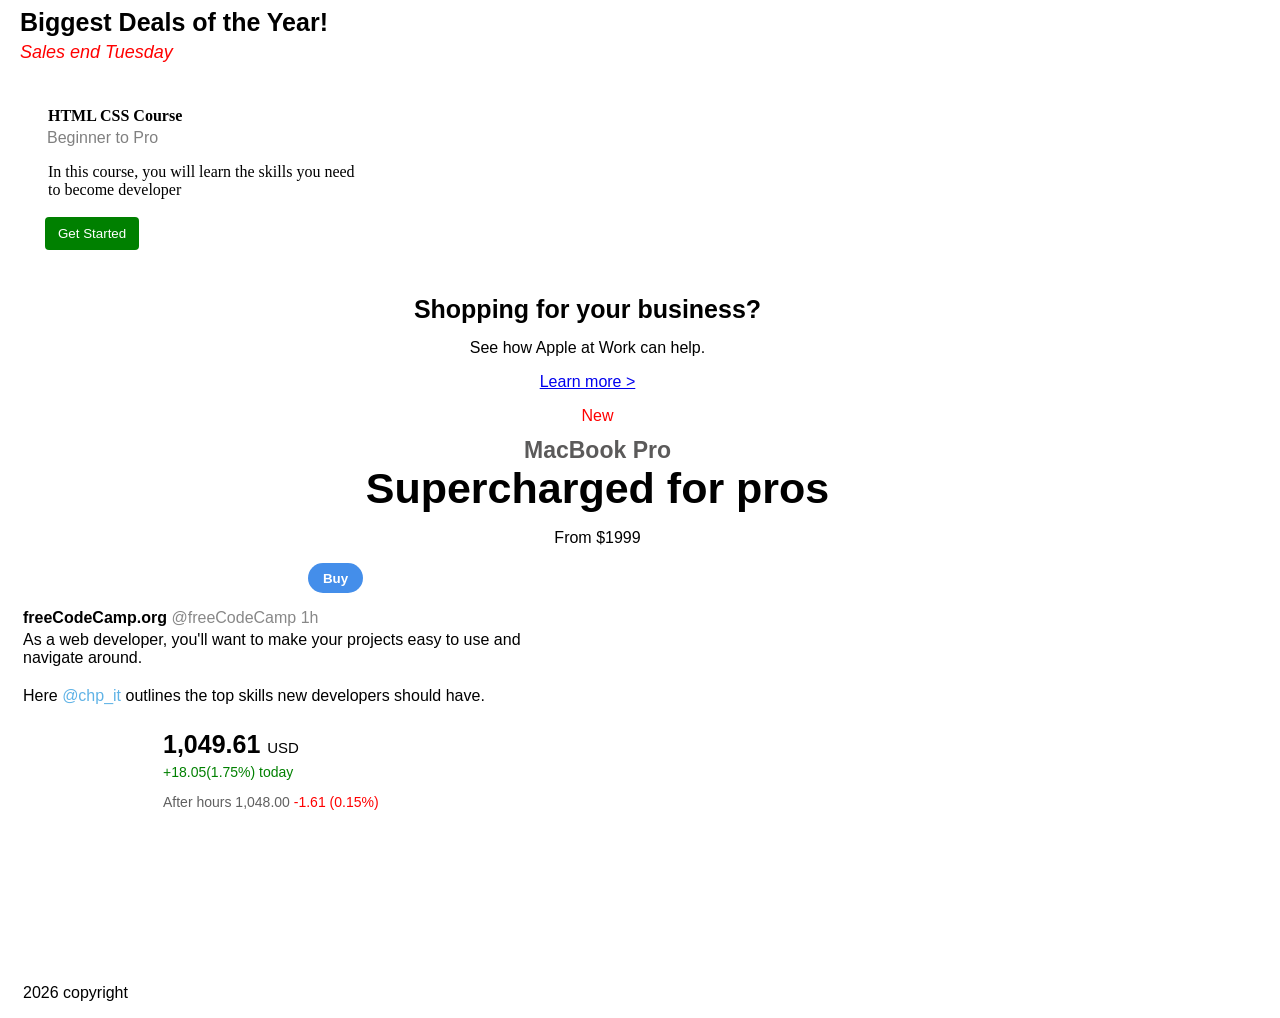
<file: index.html>
<!DOCTYPE html>
<html>
    <head>
    <title>My first website</title>
    <link rel="stylesheet" href="text.css" 
    </head>

    <body>
        <p class="biggest-deal-ever">Biggest Deals of the Year!</p>
        <p class="sales">Sales end Tuesday</p>
        <p class="htmlcss">HTML CSS Course</p>
        <p class="beginner">Beginner to Pro</p>
        <p class="skills">In this course, you will learn the skills you need to become developer</p><br>
        <button class="button">Get Started</button>
        <p class="shopping">Shopping for your business?</p>
        <p class="applework">See how Apple at Work can help.</p>
        <p class="learnmore"><a href="https://apple.com" target="_blank">Learn more &gt;</a></p>
        <p class="new">New</p>
        <p class="macbook">MacBook Pro</p>
        <p class="supercharged">Supercharged for pros</p>
        <p class="from">From $1999</p>
        <button class="buy">Buy</button>
        <p class="freecode">freeCodeCamp.org <span class="camp">@freeCodeCamp 1h</span></p>
        <p class="webdeveloper">As a web developer, you'll want to make your projects easy to use and navigate around.</p>
        <p>Here <span class="chpit">@chp_it</span> outlines the top skills new developers should have.</p>
        <p class="usdt">1,049.61 <span class="usd">USD</span></p>
        <p class="today">+18.05(1.75%) today</p>
        <p class="afterhours">After hours 1,048.00<span class="redcolors"> -1.61 (0.15%)</span></p><br><br><br><br><br><br><br><br>
        <p>2026 copyright</p>
    </body>
</html>
</file>
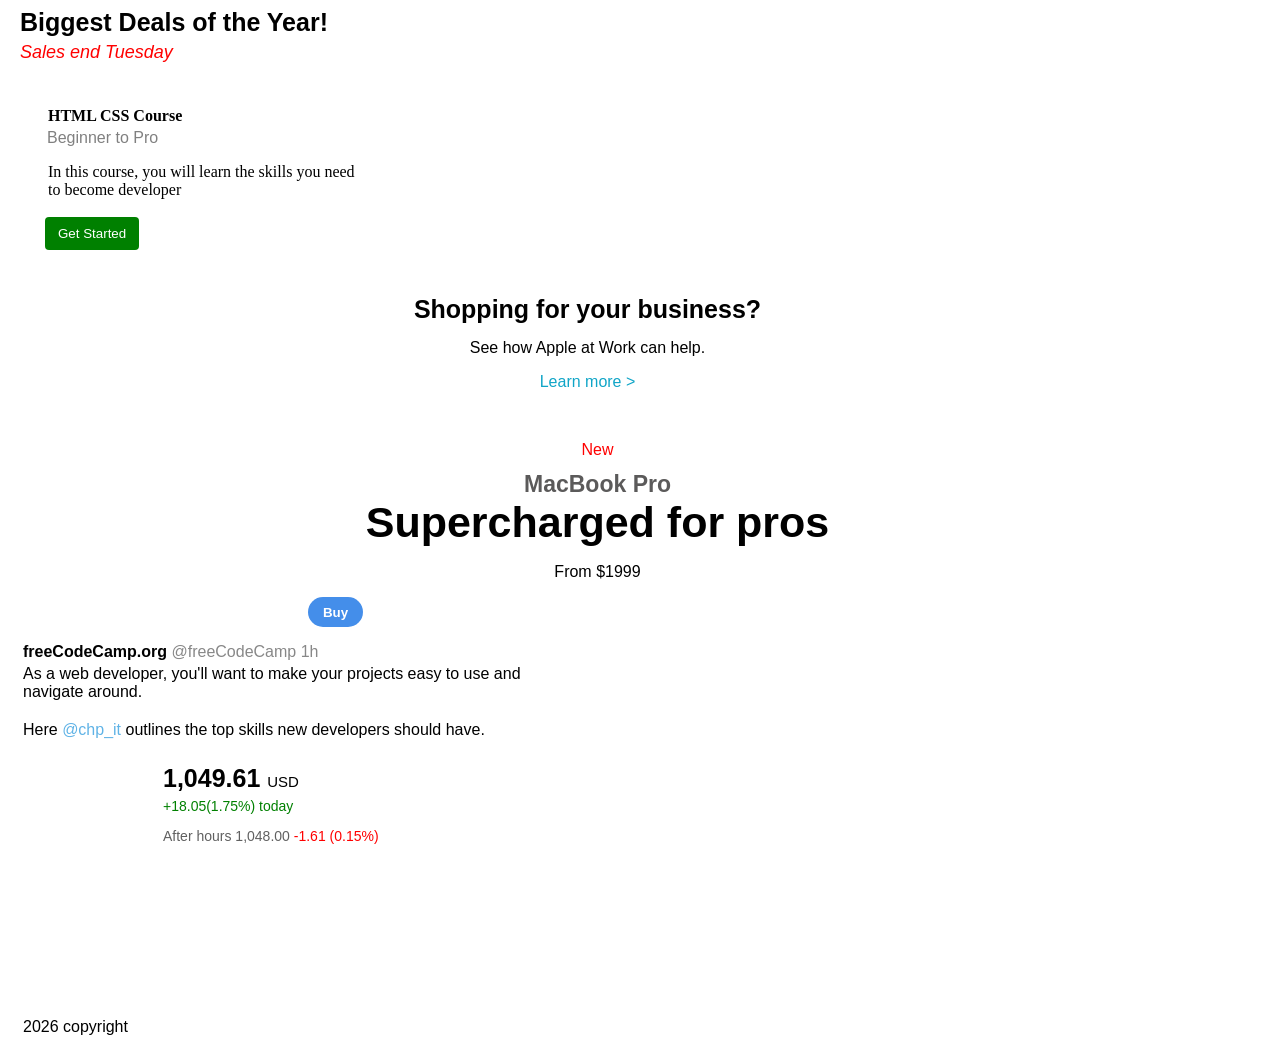
<file: text.html>
<!DOCTYPE html>
<html>
    <head>
    <title>My first website</title>
    <link rel="stylesheet" href="text.css" 
    </head>

    <body>
        <p class="biggest-deal-ever">Biggest Deals of the Year!</p>
        <p class="sales">Sales end Tuesday</p>
        <p class="htmlcss">HTML CSS Course</p>
        <p class="beginner">Beginner to Pro</p>
        <p class="skills">In this course, you will learn the skills you need to become developer</p><br>
        <button class="button">Get Started</button>
        <p class="shopping">Shopping for your business?</p>
        <p class="applework">See how Apple at Work can help.</p>
        <p class="learnmore">Learn more &gt</p><br>
        <p class="new">New</p>
        <p class="macbook">MacBook Pro</p>
        <p class="supercharged">Supercharged for pros</p>
        <p class="from">From $1999</p>
        <button class="buy">Buy</button>
        <p class="freecode">freeCodeCamp.org <span class="camp">@freeCodeCamp 1h</span></p>
        <p class="webdeveloper">As a web developer, you'll want to make your projects easy to use and navigate around.</p>
        <p>Here <span class="chpit">@chp_it</span> outlines the top skills new developers should have.</p>
        <p class="usdt">1,049.61 <span class="usd">USD</span></p>
        <p class="today">+18.05(1.75%) today</p>
        <p class="afterhours">After hours 1,048.00<span class="redcolors"> -1.61 (0.15%)</span></p><br><br><br><br><br><br><br><br>
        <p>2026 copyright</p>
    </body>
</html>
</file>
<file: text.css>
p,button{
      margin-left: 15px;
      font-family: arial;
      cursor: pointer;
}
.biggest-deal-ever{
padding-left: 12px;
font-family: arial;
font-weight: bold;
font-size: 25px;
margin:0;
}
.sales{
padding-left: 12px;
font-family:arial;
color: red;
margin: 0;
line-height: 30px;
font-style:italic;
font-size: 18px;
margin-bottom: 40px;
}
.htmlcss{
    font-family: verdana;
    font-weight: bold;
    margin-left: 20px;
    margin-bottom: 0;
    padding-left: 20px;
}
.beginner{
    font-family: arial;
    color: grey;
    margin-top: 4px;
    margin-left: 19px;
    padding-left: 20px;
}
.skills{
    font-family: verdana;
    padding-left: 20px;
    width: 307px;
    margin:0;
    padding-left: 20px;
    margin-left: 20px;
}
.button:hover{
    background-color: rgb(4, 97, 4);
     box-shadow: 5px 5px 10px #888888;

}
.button:active{
    opacity: 0.8;
}
.button{
    background-color: green;
    color: white;
    border: none;
    border-radius: 4px;
    padding-left: 13px;
    padding-right: 13px;
    padding-top: 9px;
    padding-bottom: 9px;
    margin-left: 37px;
    margin-bottom: 20px;

}
.shopping{
    font-family: arial;
    font-weight: bold;
    font-size: 25px;
    margin-bottom: 0;
    text-align: center;
    margin-right: 120px;
}
.applework{
    font-family: arial;
    margin-top:15px;
    text-align: center;
    margin-right: 120px;
}
.learnmore:hover{
    text-decoration: underline;
}
.learnmore{
    font-family: arial;
    text-align: center;
    margin-right: 120px;
    color:rgb(16, 165, 199);
}
.new{
    text-align: center;
    margin-right: 100px;
    color: red;
    margin-bottom: 0;
}
.macbook{
    text-align: center;
    margin-right: 100px;
    margin-top: 12px;
    font-weight: bold;
    font-size: 23px;
    margin-bottom: 0;
    color: rgb(91, 90, 90);
}
.supercharged{
    text-align: center;
    margin-right: 100px;
    font-weight: bold;
    font-size: 43px;
    margin-top: 0;
    margin-bottom: 0;
}
.from{
    text-align: center;
    margin-right: 100px;
    margin-top: 5;
}
.buy:hover{
    width: 56px;
    height: 31px;
}
.buy:active{
    opacity: 0.5;
}
.buy{
    background-color: rgb(68, 142, 234);
    color: white;
    width: 55px;
    height: 30px;
    border: none;
    font-weight: 900;
    border-radius: 15px;
    text-align: center;
    margin-left: 300px;
    transition: opacity 0.15s;
}
.freecode{
    font-weight: 900;
    margin-bottom: 3px;
}
.camp{
    font-family: arial;
    font-weight:normal;
    color:#888888;
    margin-top:0;
}
.webdeveloper{
    height: 40px;
    width: 500px;
    padding-top: 1px;
    margin-top: 0;
}
.chpit:hover{
    text-decoration:underline;
}
.chpit:active{
    opacity:0.7;
}
.chpit{
    color:rgb(96, 179, 230);
}
.usdt{
    margin-left:155px;
    font-size: 25px;
    font-weight: bold;
    margin-bottom:5px;
}
.usd{
    font-weight:normal;
    font-size: 15px;
}
.today{
    margin-left:155px;
    margin-top: 0;
    color: green;
    font-size: 14px
}
.afterhours{
    margin-left:155px;
    color: rgb(96, 96, 96);
    font-size: 14px;
}
.redcolors{
    color: red;
}
</file>
